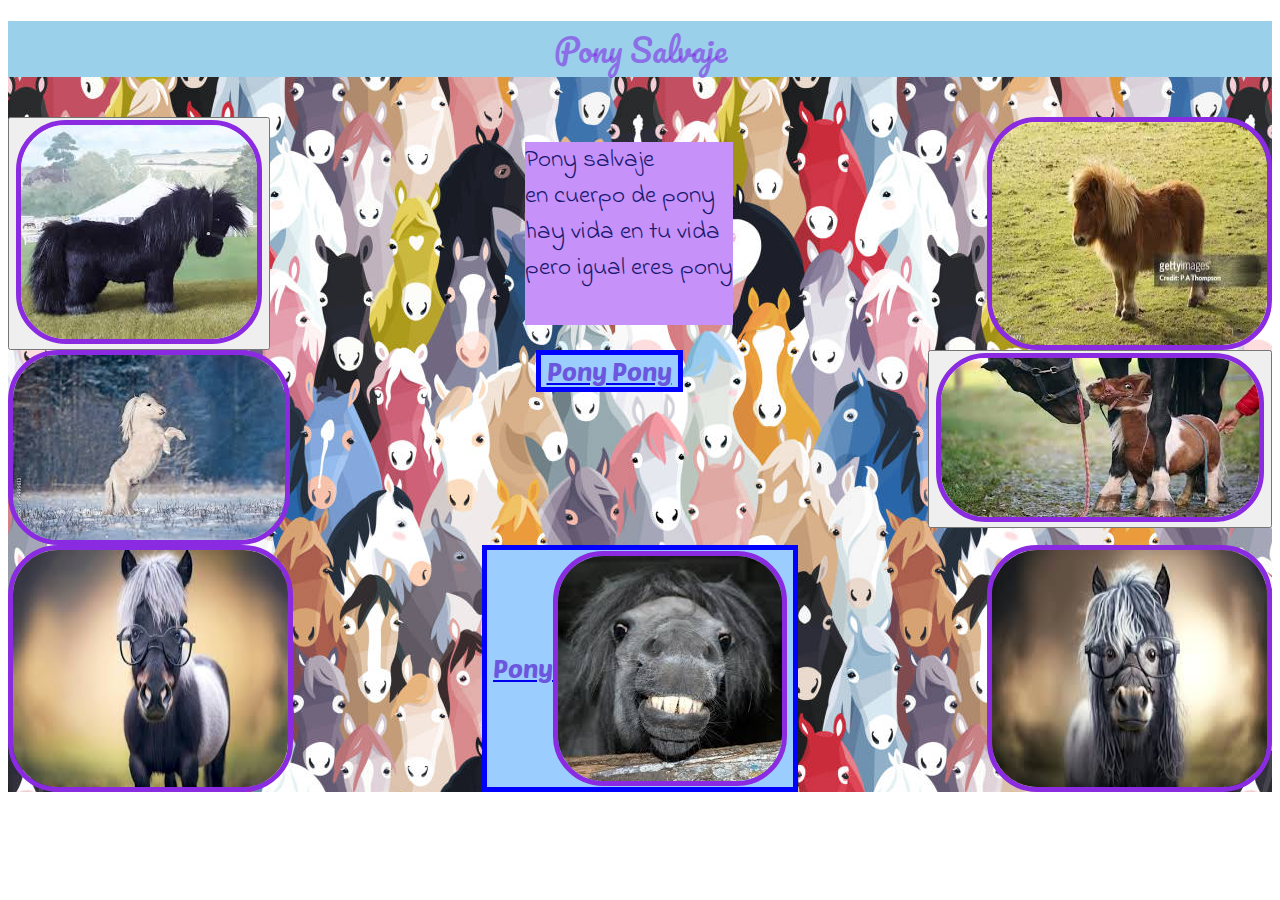
<file: index.html>
<!DOCTYPE html>
<html lang="en">
<head>
    <meta charset="UTF-8">
    <meta name="viewport" content="width=device-width, initial-scale=1.0">

    <title>Pony Pony</title>

   <link rel="stylesheet" href="./estilos.css">

   <link rel="preconnect" href="https://fonts.googleapis.com">
<link rel="preconnect" href="https://fonts.gstatic.com" crossorigin>
<link href="https://fonts.googleapis.com/css2?family=Indie+Flower&family=Kanit:ital,wght@0,100;0,200;0,300;0,400;0,500;0,600;0,700;0,800;0,900;1,100;1,200;1,300;1,400;1,500;1,600;1,700;1,800;1,900&family=Pacifico&family=Poetsen+One&display=swap" rel="stylesheet">

<link rel="preconnect" href="https://fonts.googleapis.com">
<link rel="preconnect" href="https://fonts.gstatic.com" crossorigin>
<link href="https://fonts.googleapis.com/css2?family=Dancing+Script:wght@400..700&family=Indie+Flower&family=Kanit:ital,wght@0,100;0,200;0,300;0,400;0,500;0,600;0,700;0,800;0,900;1,100;1,200;1,300;1,400;1,500;1,600;1,700;1,800;1,900&family=Pacifico&family=Poetsen+One&display=swap" rel="stylesheet">

<link rel="preconnect" href="https://fonts.googleapis.com">
<link rel="preconnect" href="https://fonts.gstatic.com" crossorigin>
<link href="https://fonts.googleapis.com/css2?family=Dancing+Script:wght@400..700&family=Indie+Flower&family=Kanit:ital,wght@0,100;0,200;0,300;0,400;0,500;0,600;0,700;0,800;0,900;1,100;1,200;1,300;1,400;1,500;1,600;1,700;1,800;1,900&family=Pacifico&family=Poetsen+One&display=swap" rel="stylesheet">

</head>
<body>

<div style="background-image: url(imagenes/ponys.jpg);">

   <div>
    <h1 class="titulo pacifico">Pony Salvaje</h1><br>
    
</div>


 <div class="flex-content">

    <div class="arriba row-style">
      <a href="https://www.zooplus.es/magazine/caballos/razas-de-caballos/poni"><button><img class="imagen" src="imagenes/pony 2.jpeg"></button></a>  
        <p class="letra indie">Pony salvaje<br>
        en cuerpo de pony<br>
        hay vida en tu vida <br>
        pero igual eres pony</p>
        
        <img class="imagen" src="imagenes/pony 1.jpeg">
    </div>
  

    <div class="centro row-style">
        
        <img class="imagen" src="imagenes/pony 4.jpeg">
        <a href="https://youtu.be/_h-o1r6ooEo?si=zofmc-4UZ0wA18HX"><button class="poet boton">Pony Pony</button></a>
       <a href="indexdos.html"><button><img class="imagen" src="imagenes/pony 3.jpeg"></button></a>
        
        
    </div>

    <div class="abajo row-style">
        
        <img class="imagen" src="imagenes/pony 5.jpeg">
    <a href="https://maps.app.goo.gl/Sa9azZscgeU99Nwj8"><button class="poet boton">Pony<img class="imagen" src="imagenes/images.jpg"></button></a>
        <img class="imagen" src="imagenes/pony 6.jpeg">

</div>
        
        

</div>
</div>
</body>
</html>
</file>
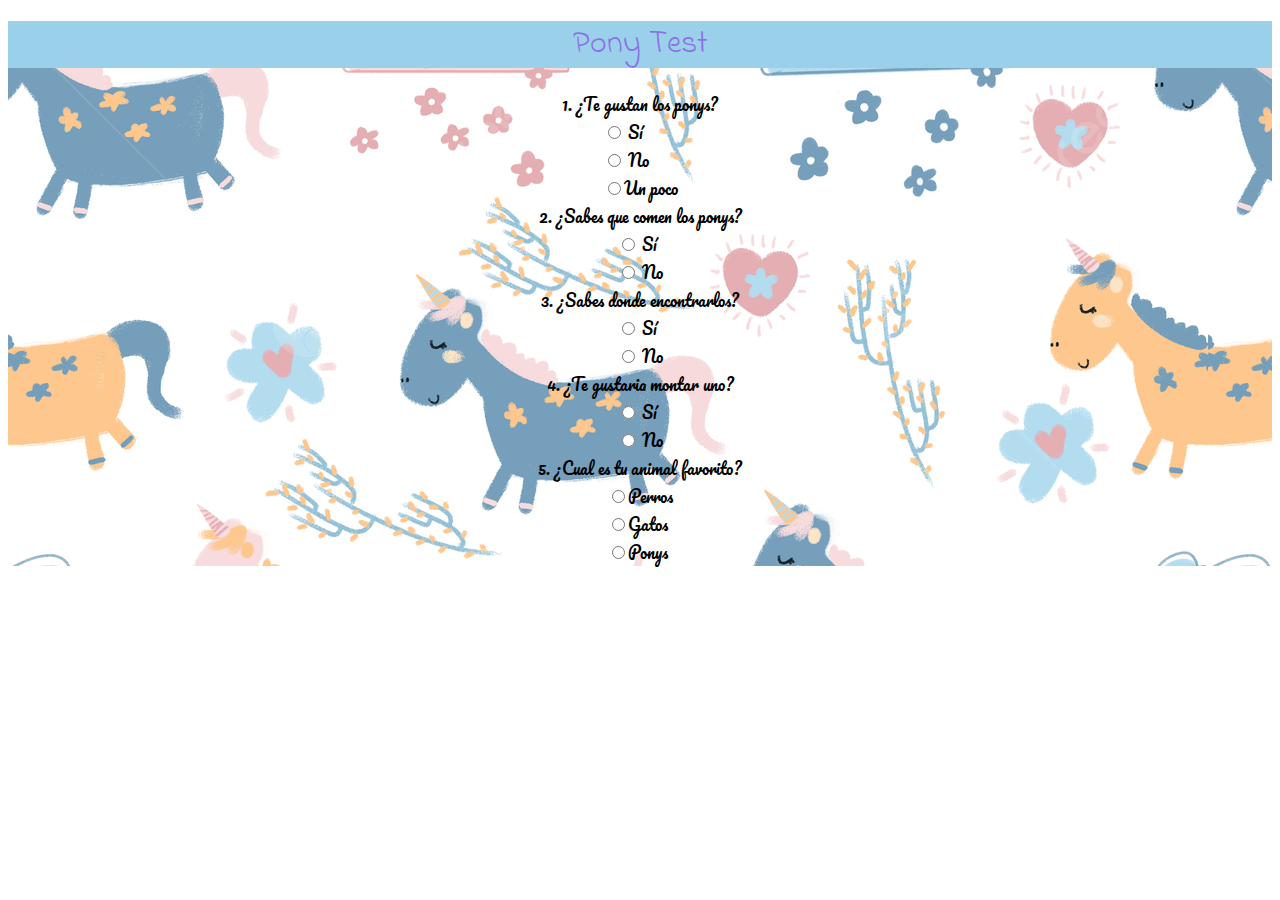
<file: indexdos.html>
<!DOCTYPE html>
<html lang="en">
<head>
    <meta charset="UTF-8">
    <meta name="viewport" content="width=device-width, initial-scale=1.0">
    <title>PonyTest</title>

    <link rel="stylesheet" href="./estilos.css">

    <link rel="preconnect" href="https://fonts.googleapis.com">
    <link rel="preconnect" href="https://fonts.gstatic.com" crossorigin>
    <link href="https://fonts.googleapis.com/css2?family=Indie+Flower&family=Kanit:ital,wght@0,100;0,200;0,300;0,400;0,500;0,600;0,700;0,800;0,900;1,100;1,200;1,300;1,400;1,500;1,600;1,700;1,800;1,900&family=Pacifico&family=Poetsen+One&display=swap" rel="stylesheet">
    
    <link rel="preconnect" href="https://fonts.googleapis.com">
    <link rel="preconnect" href="https://fonts.gstatic.com" crossorigin>
    <link href="https://fonts.googleapis.com/css2?family=Dancing+Script:wght@400..700&family=Indie+Flower&family=Kanit:ital,wght@0,100;0,200;0,300;0,400;0,500;0,600;0,700;0,800;0,900;1,100;1,200;1,300;1,400;1,500;1,600;1,700;1,800;1,900&family=Pacifico&family=Poetsen+One&display=swap" rel="stylesheet">
    
    <link rel="preconnect" href="https://fonts.googleapis.com">
    <link rel="preconnect" href="https://fonts.gstatic.com" crossorigin>
    <link href="https://fonts.googleapis.com/css2?family=Dancing+Script:wght@400..700&family=Indie+Flower&family=Kanit:ital,wght@0,100;0,200;0,300;0,400;0,500;0,600;0,700;0,800;0,900;1,100;1,200;1,300;1,400;1,500;1,600;1,700;1,800;1,900&family=Pacifico&family=Poetsen+One&display=swap" rel="stylesheet">
    
</head>
<body>
    <div style="background-image: url(imagenes/fondo\ pony.jpg);">

    <h1 class="titulo indie">Pony Test</h1>

    <div class="pregresp pacifico">
        <div class="pregunta">1. ¿Te gustan los ponys?<br />
        </div>
        <div class="respuestas">
          <input type="radio" name="preg1" value="1" /> Sí<br />
          <input type="radio" name="preg1" value="2" /> No<br />
          <input type="radio" name="preg1" value="3" />Un poco<br />
       
        </div>
        <div class="pregunta">2. ¿Sabes que comen los ponys?<br />
        </div>
        <div class="respuestas">
          <input type="radio" name="preg1" value="1" /> Sí<br />
          <input type="radio" name="preg1" value="2" /> No<br />
        </div>
        <div class="pregunta">3. ¿Sabes donde encontrarlos?<br />
        </div>
        <div class="respuestas">
          <input type="radio" name="preg1" value="1" /> Sí<br />
          <input type="radio" name="preg1" value="2" /> No<br />
        </div>
        <div class="pregunta">4. ¿Te gustaria montar uno?<br />
        </div>
        <div class="respuestas">
          <input type="radio" name="preg1" value="1" /> Sí<br />
          <input type="radio" name="preg1" value="2" /> No<br />
        </div>
        <div class="pregunta">5. ¿Cual es tu animal favorito?<br />
        </div>
        <div class="respuestas">
          <input type="radio" name="preg1" value="1" />Perros<br />
          <input type="radio" name="preg1" value="2" />Gatos<br />
          <input type="radio" name="preg1" value="1" />Ponys<br />

        </div>
      </div>
    
    
</body>
</html>
</file>
<file: estilos.css>
@import url('https://fonts.googleapis.com/css2?family=Indie+Flower&family=Kanit:ital,wght@0,100;0,200;0,300;0,400;0,500;0,600;0,700;0,800;0,900;1,100;1,200;1,300;1,400;1,500;1,600;1,700;1,800;1,900&family=Pacifico&family=Poetsen+One&display=swap');

@import url('https://fonts.googleapis.com/css2?family=Dancing+Script:wght@400..700&family=Indie+Flower&family=Kanit:ital,wght@0,100;0,200;0,300;0,400;0,500;0,600;0,700;0,800;0,900;1,100;1,200;1,300;1,400;1,500;1,600;1,700;1,800;1,900&family=Pacifico&family=Poetsen+One&display=swap');

@import url('https://fonts.googleapis.com/css2?family=Dancing+Script:wght@400..700&family=Indie+Flower&family=Kanit:ital,wght@0,100;0,200;0,300;0,400;0,500;0,600;0,700;0,800;0,900;1,100;1,200;1,300;1,400;1,500;1,600;1,700;1,800;1,900&family=Pacifico&family=Poetsen+One&display=swap');

.pacifico {
    font-family: "Pacifico", cursive;
    font-weight: 400;
    font-style: normal;
  }

  .poet {
    font-family: "Poetsen One", sans-serif;
    font-weight: 400;
    font-style: normal;
  }
  
  .indie {
    font-family: "Indie Flower", cursive;
    font-weight: 400;
    font-style: normal;
  }
  
  .row-style {
    justify-content: space-between;
    flex-flow: row;
    display: flex;
  }
  
  .flex-content {
    display: flex;
    flex-flow: column;

  }
  
 .titulo{
    display: flex;
    justify-content: center;
    color: rgba(125, 15, 228, 0.5);
    background-color: 
    rgb(154, 208, 233);
 }

 .imagen{
    border-radius: 50px;
    border-color: royalblue;
    border: solid 5px blueviolet;
    width: auto;
    height: auto;
    

   
 }

 .letra{
    font-size: 25px;
    display: flex;
    justify-content: center;
    color: midnightblue;
    background-color: rgb(198, 145, 248);
 }

 .boton{
    font-size: 25px;
    display: flex;
    align-items: center;
    border: solid 5px;
    border-color: blue;
    color: rgb(107, 87, 221);
   background-color: rgb(156, 205, 255);
 }
  
 .pregresp{

  display: flex;
  flex-direction: column;
align-items: center;

 }
</file>
